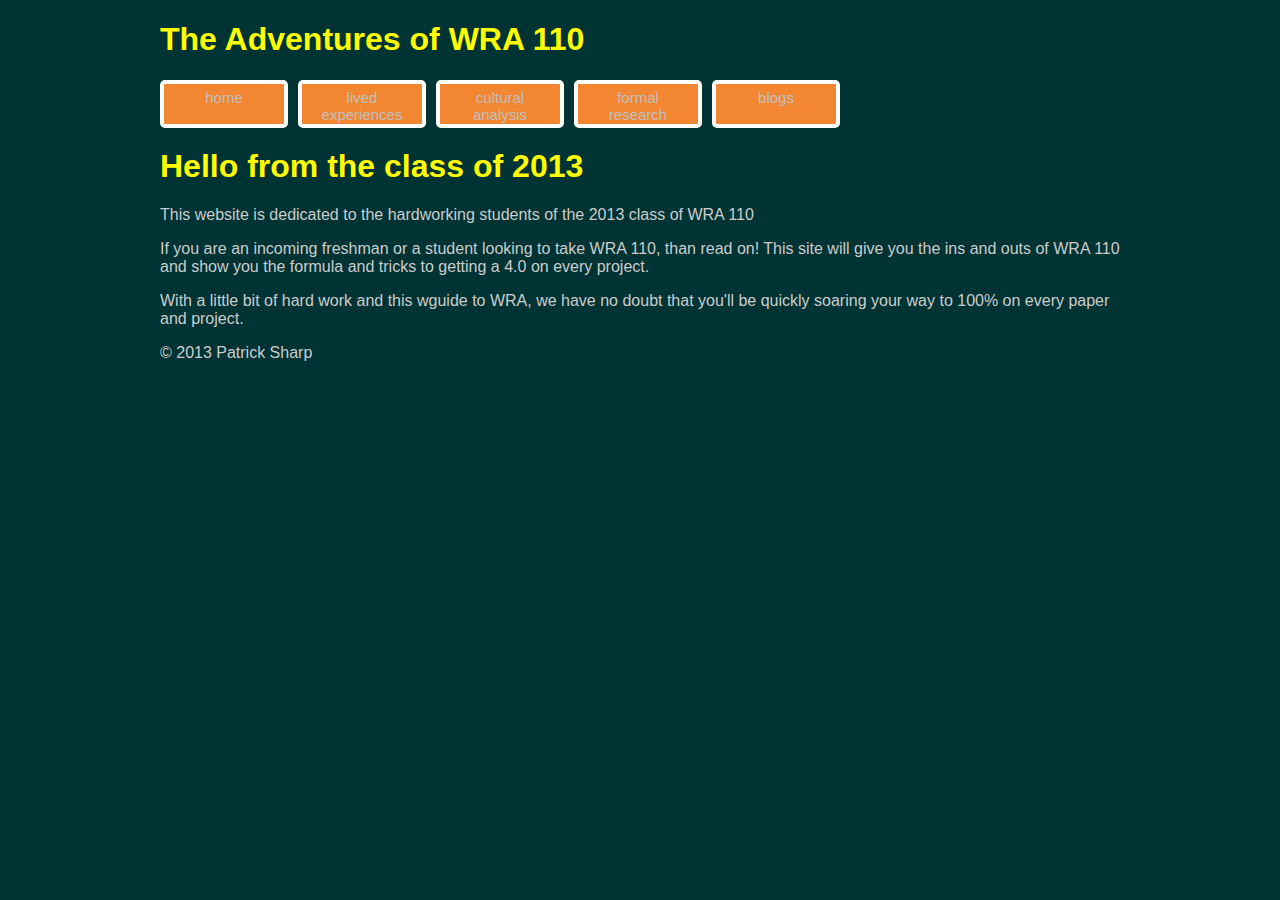
<file: index.html>
<!DOCTYPE HTML>
<head>
<meta charset="UTF-8">
<link type="text/css" rel="stylesheet" href="style.css">
<title>Final Project</title>
</head>
<body>
	<content>
		<header>
		<h1>The Adventures of WRA 110</h1>
		<ul id="nav">
			<li><a href="index.html">home</a></li>
			<li><a href="lived.html">lived <br />experiences</a></li>
			<li><a href="cultural.html">cultural<br />analysis</a></li>
			<li><a href="research.html">formal<br />research</a></li>
			<li><a href="Remix.html">blogs</a></li>
			
		</ul>
		</header>
		<main>
			<h1>Hello from the class of 2013</h1>
			<p>This website is dedicated to the hardworking students of the 2013 class of WRA 110</p>
			<p>If you are an incoming freshman or a student looking to take WRA 110, than read on! This site will give you the ins and outs of WRA 110 and show you the formula and tricks to getting a 4.0 on every project.</p>
			<p>With a little bit of hard work and this wguide to WRA, we have no doubt that you'll be quickly soaring your way to 100% on every paper and project.</p>

			
		</main>
		<footer>
		<p>&copy; 2013 Patrick Sharp</p>
		</footer>
	</content>
</body>
</file>
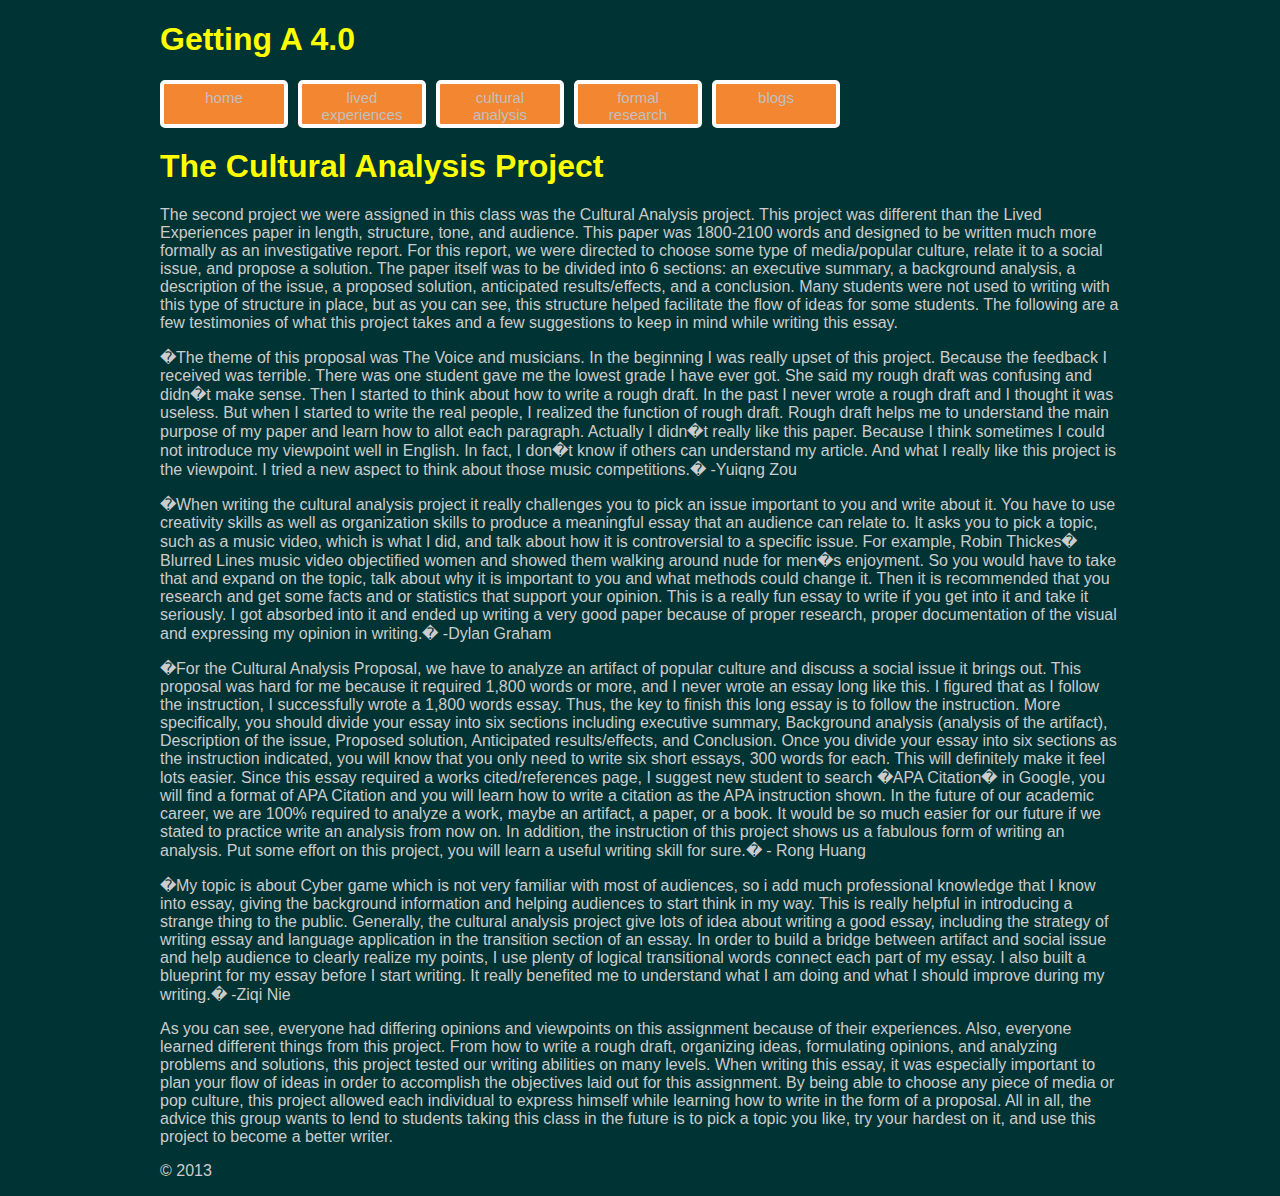
<file: cultural.html>
<!DOCTYPE HTML>
<head>
<meta name="description" content="cultural project">
<meta name="author" content="name goes here">
<meta charset="UTF-8">
<title>lived experiences project | my portfolio</title>
<link type="text/css" rel="stylesheet" href="style.css">
</head>
<body>
	<header>
		<h1>Getting A 4.0</h1>
		<ul id="nav">
			<li><a href="index.html">home</a></li>
			<li><a href="lived.html">lived <br />experiences</a></li>
			<li><a href="cultural.html">cultural <br />analysis</a></li>
			<li><a href="research.html">formal <br />research</a></li>
			<li><a href="Remix.html">blogs</a></li>
			
		</ul>
	</header>
	<main>
		<h1>The Cultural Analysis Project</h1>
		<p>The second project we were assigned in this class was the Cultural Analysis project. This project was different than the Lived Experiences paper in length, structure, tone, and audience. This paper was 1800-2100 words and designed to be written much more formally as an investigative report. For this report, we were directed to choose some type of media/popular culture, relate it to a social issue, and propose a solution. The paper itself was to be divided into 6 sections: an executive summary, a background analysis, a description of the issue, a proposed solution, anticipated results/effects, and a conclusion. Many students were not used to writing with this type of structure in place, but as you can see, this structure helped facilitate the flow of ideas for some students. The following are a few testimonies of what this project takes and a few suggestions to keep in mind while writing this essay.

</p>		<p>�The theme of this proposal was The Voice and musicians. In the beginning I was really upset of this project. Because the feedback I received was terrible. There was one student gave me the lowest grade I have ever got. She said my rough draft was confusing and didn�t make sense. Then I started to think about how to write a rough draft. In the past I never wrote a rough draft and I thought it was useless. But when I started to write the real people, I realized the function of rough draft. Rough draft helps me to understand the main purpose of my paper and learn how to allot each paragraph. Actually I didn�t really like this paper. Because I think sometimes I could not introduce my viewpoint well in English. In fact, I don�t know if others can understand my article. And what I really like this project is the viewpoint. I tried a new aspect to think about those music competitions.� -Yuiqng Zou</p>
		<p>�When writing the cultural analysis project it really challenges you to pick an issue important to you and write about it.  You have to use creativity skills as well as organization skills to produce a meaningful essay that an audience can relate to.  It asks you to pick a topic, such as a music video, which is what I did, and talk about how it is controversial to a specific issue.  For example, Robin Thickes� Blurred Lines music video objectified women and showed them walking around nude for men�s enjoyment.  So you would have to take that and expand on the topic, talk about why it is important to you and what methods could change it.  Then it is recommended that you research and get some facts and or statistics that support your opinion.  This is a really fun essay to write if you get into it and take it seriously.  I got absorbed into it and ended up writing a very good paper because of proper research, proper documentation of the visual and expressing my opinion in writing.� -Dylan Graham</p>
		<p>�For the Cultural Analysis Proposal, we have to analyze an artifact of popular culture and discuss a social issue it brings out. This proposal was hard for me because it required 1,800 words or more, and I never wrote an essay long like this. I figured that as I follow the instruction, I successfully wrote a 1,800 words essay. Thus, the key to finish this long essay is to follow the instruction. More specifically, you should divide your essay into six sections including executive summary, Background analysis (analysis of the artifact), Description of the issue, Proposed solution, Anticipated results/effects, and Conclusion. Once you divide your essay into six sections as the instruction indicated, you will know that you only need to write six short essays, 300 words for each. This will definitely make it feel lots easier. Since this essay required a works cited/references page, I suggest new student to search �APA Citation� in Google, you will find a format of APA Citation and you will learn how to write a citation as the APA instruction shown. In the future of our academic career, we are 100% required to analyze a work, maybe an artifact, a paper, or a book. It would be so much easier for our future if we stated to practice write an analysis from now on. In addition, the instruction of this project shows us a fabulous form of writing an analysis. Put some effort on this project, you will learn a useful writing skill for sure.� - Rong Huang</p>
		<p>�My topic is about Cyber game which is not very familiar with most of audiences, so i add much professional knowledge that I know into essay, giving the background information and helping audiences to start think in my way. This is really helpful in introducing a strange thing to the public. Generally, the cultural analysis project give lots of idea about writing a good essay, including the strategy of writing essay and language application in the transition section of an essay. In order to build a bridge between artifact and social issue and help audience to clearly realize my points, I use plenty of logical transitional words connect each part of my essay. I also built a blueprint for my essay before I start writing. It really benefited me to understand what I am doing and what I should improve during my writing.�  -Ziqi Nie</p>
		<p> As you can see, everyone had differing opinions and viewpoints on this assignment because of their experiences. Also, everyone learned different things from this project. From how to write a rough draft, organizing ideas, formulating opinions, and analyzing problems and solutions, this project tested our writing abilities on many levels. When writing this essay, it was especially important to plan your flow of ideas in order to accomplish the objectives laid out for this assignment. By being able to choose any piece of media or pop culture, this project allowed each individual to express himself while learning how to write in the form of a proposal. All in all, the advice this group wants to lend to students taking this class in the future is to pick a topic you like, try your hardest on it, and use this project to become a better writer.</p>




	</main>
	<footer>
		<p>&copy; 2013</p>
	</footer>
</file>
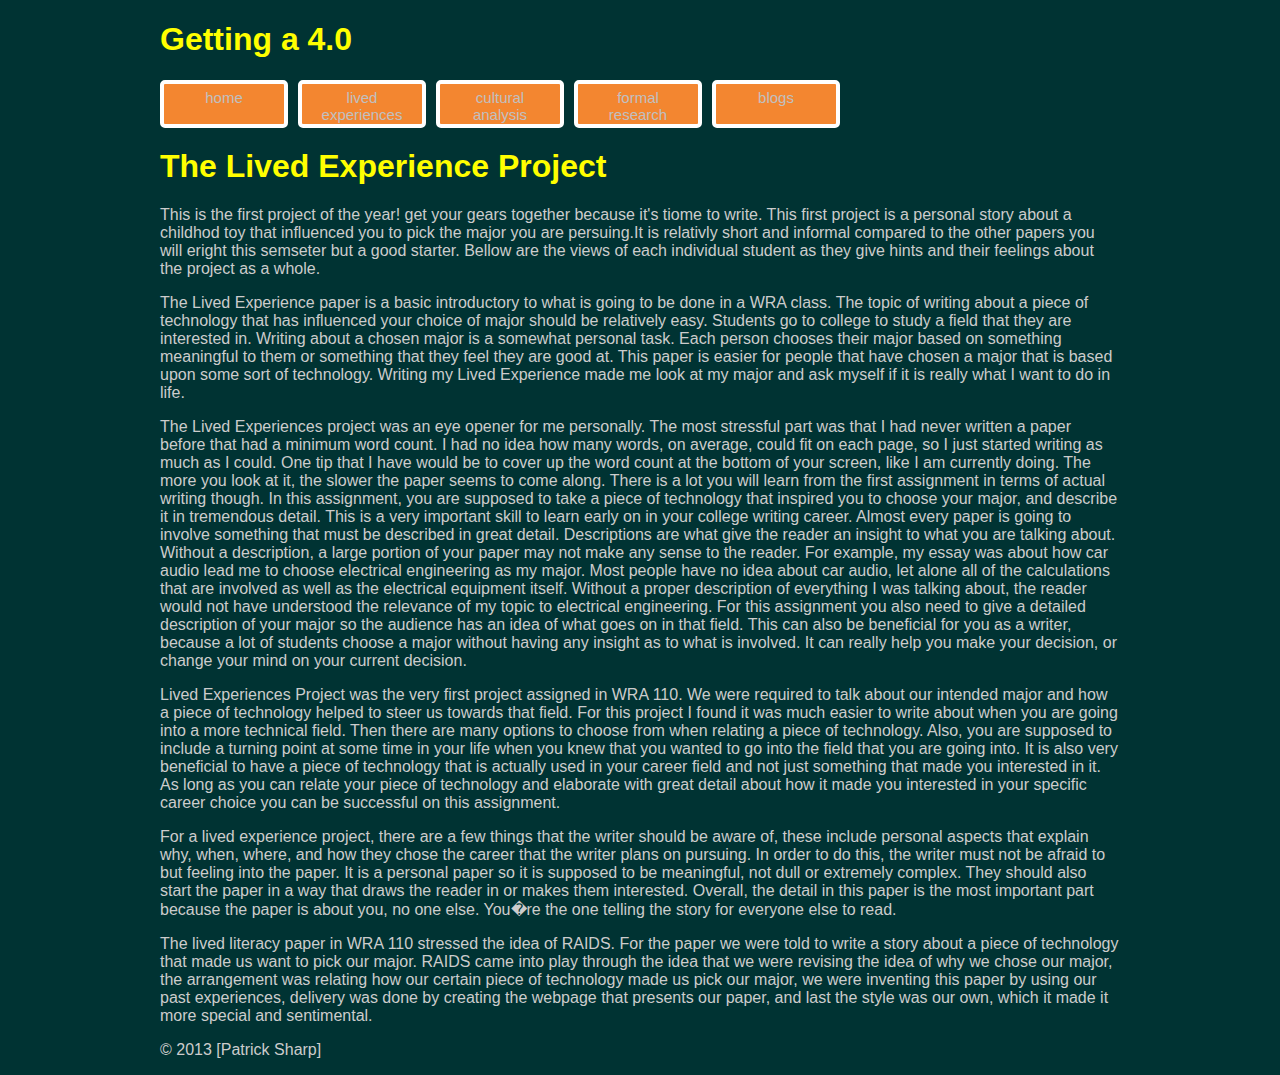
<file: lived.html>
<!DOCTYPE HTML>
<head>
<meta name="description" content="Lived experience project">
<meta name="author" content="name goes here">
<meta charset="UTF-8">
<title>lived experiences project | my portfolio</title>
<link type="text/css" rel="stylesheet" href="style.css">
</head>
<body>
	<header>
		<h1>Getting a 4.0</h1>
		<ul id="nav">
			<li><a href="index.html">home</a></li>
			<li><a href="lived.html">lived <br />experiences</a></li>
			<li><a href="cultural.html">cultural <br />analysis</a></li>
			<li><a href="research.html">formal <br />research</a></li>
			<li><a href="Remix.html">blogs</a></li>
			
		</ul>
	</header>
	<main>
		<h1>The Lived Experience Project</h1>
		<p>This is the first project of the year! get your gears together because it's tiome to write. This first project is a personal story about a childhod toy that influenced you to pick the major you are persuing.It is relativly short and informal compared to the other papers you will eright this semseter but a good starter. Bellow are the views of each individual student as they give hints and their feelings about the project as a whole.</p>
		<p>The Lived Experience paper is a basic introductory to what is going to be done in a WRA class.  The topic of writing about a piece of technology that has influenced your choice of major should be relatively easy.  Students go to college to study a field that they are interested in.  Writing about a chosen major is a somewhat personal task.  Each person chooses their major based on something meaningful to them or something that they feel they are good at.  This paper is easier for people that have chosen a major that is based upon some sort of technology.  Writing my Lived Experience made me look at my major and ask myself if it is really what I want to do in life.</p>
		<p>The Lived Experiences project was an eye opener for me personally. The most stressful part was that I had never written a paper before that had a minimum word count. I had no idea how many words, on average, could fit on each page, so I just started writing as much as I could. One tip that I have would be to cover up the word count at the bottom of your screen, like I am currently doing. The more you look at it, the slower the paper seems to come along. There is a lot you will learn from the first assignment in terms of actual writing though. In this assignment, you are supposed to take a piece of technology that inspired you to choose your major, and describe it in tremendous detail. This is a very important skill to learn early on in your college writing career. Almost every paper is going to involve something that must be described in great detail. Descriptions are what give the reader an insight to what you are talking about. Without a description, a large portion of your paper may not make any sense to the reader. For example, my essay was about how car audio lead me to choose electrical engineering as my major. Most people have no idea about car audio, let alone all of the calculations that are involved as well as the electrical equipment itself. Without a proper description of everything I was talking about, the reader would not have understood the relevance of my topic to electrical engineering. For this assignment you also need to give a detailed description of your major so the audience has an idea of what goes on in that field. This can also be beneficial for you as a writer, because a lot of students choose a major without having any insight as to what is involved. It can really help you make your decision, or change your mind on your current decision.</p>
		<p>Lived Experiences Project was the very first project assigned in WRA 110. We were required to talk about our intended major and how a piece of technology helped to steer us towards that field. For this project I found it was much easier to write about when you are going into a more technical field. Then there are many options to choose from when relating a piece of technology. Also, you are supposed to include a turning point at some time in your life when you knew that you wanted to go into the field that you are going into. It is also very beneficial to have a piece of technology that is actually used in your career field and not just something that made you interested in it.  As long as you can relate your piece of technology and elaborate with great detail about how it made you interested in your specific career choice you can be successful on this assignment. </p>
		<p>
For a lived experience project, there are a few things that the writer should be aware of, these include personal aspects that explain why, when, where, and how they chose the career that the writer plans on pursuing. In order to do this, the writer must not be afraid to but feeling into the paper. It is a personal paper so it is supposed to be meaningful, not dull or extremely complex. They should also start the paper in a way that draws the reader in or makes them interested. Overall, the detail in this paper is the most important part because the paper is about you, no one else. You�re the one telling the story for everyone else to read.
</p>		<p>The lived literacy paper in WRA 110 stressed the idea of RAIDS. For the paper we were told to write a story about a piece of technology that made us want to pick our major. RAIDS came into play through the idea that we were revising the idea of why we chose our major, the arrangement was relating how our certain piece of technology made us pick our major, we were inventing this paper by using our past experiences, delivery was done by creating the webpage that presents our paper, and last the style was our own, which it made it more special and sentimental.

</p>
	




	</main>
	<footer>
		<p>&copy; 2013 [Patrick Sharp]</p>
	</footer>
</file>
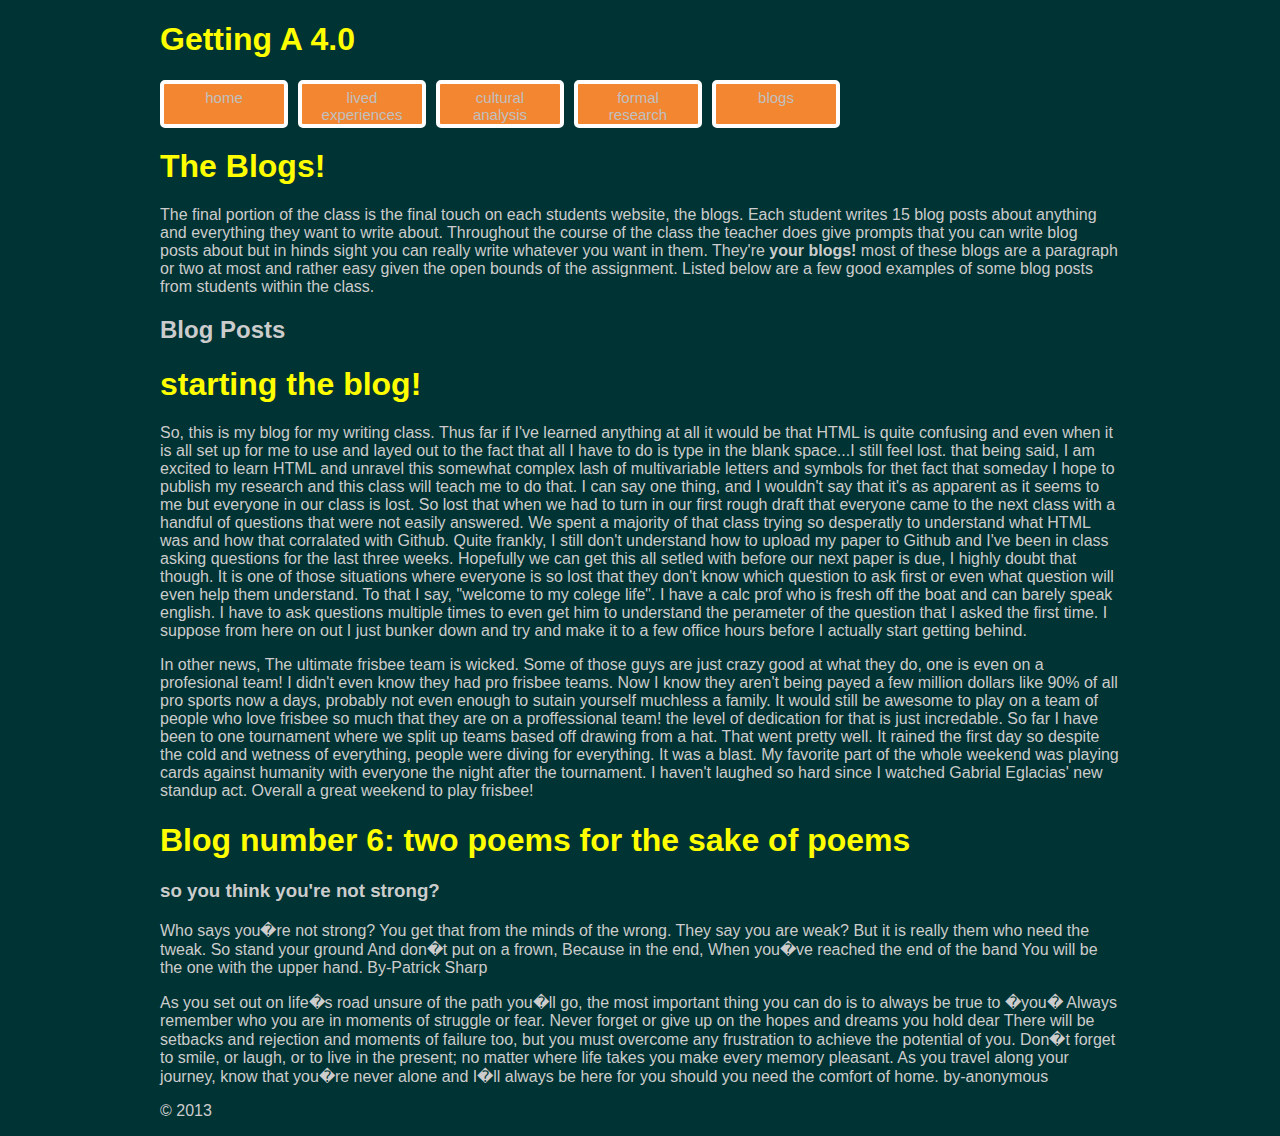
<file: Remix.html>
<!DOCTYPE HTML>
<head>
<meta name="description" content="cultural project">
<meta name="author" content="name goes here">
<meta charset="UTF-8">
<title>lived experiences project | my portfolio</title>
<link type="text/css" rel="stylesheet" href="style.css">
</head>
<body>
	<header>
		<h1>Getting A 4.0</h1>
		<ul id="nav">
			<li><a href="index.html">home</a></li>
			<li><a href="lived.html">lived <br />experiences</a></li>
			<li><a href="cultural.html">cultural <br />analysis</a></li>
			<li><a href="research.html">formal <br />research</a></li>
			<li><a href="Remix.html">blogs</a></li>
			
		</ul>
	</header>
	<main>
		<h1>The Blogs!</h1>
		<p>The final portion of the class is the final touch on each students website, the blogs. Each student writes 15 blog posts about anything and everything they want to write about. Throughout the course of the class the teacher does give prompts that you can write blog posts about but in hinds sight you can really write whatever you want in them. They're <strong>your blogs!</strong> most of these blogs are a paragraph or two
at most and rather easy given the open bounds of the assignment. Listed below are a few good examples of some blog posts from students within the class.</p>
		<h2>Blog Posts</h2>
			
		<h1>starting the blog!</h1>		
<p>So, this is my blog for my writing class. Thus far if I've learned anything at all it would be that HTML is quite confusing and even when it is all set up for me to use and layed out to the fact that all I have to do is type in the blank space...I still feel lost. that being said, I am excited to learn HTML and unravel this somewhat complex lash of multivariable letters and symbols for thet fact that someday I hope to publish my research and this class will teach me to do that. I can say one thing, and I wouldn't say that it's as apparent as it seems to me but everyone in our class is lost. So lost that when we had to turn in our first rough draft that everyone came to the next class with a handful of questions that were not easily answered. We spent a majority of that class trying so desperatly to understand what HTML was and how that corralated with Github. Quite frankly, I still don't understand how to upload my paper to Github and I've been in class asking questions for the last three weeks. Hopefully we can get this all setled with before our next paper is due, I highly doubt that though. It is one of those situations where everyone is so lost that they don't know which question to ask first or even what question will even help them understand. To that I say, "welcome to my colege life". I have a calc prof who is fresh off the boat and can barely speak english. I have to ask questions multiple times to even get him to understand the perameter of the question that I asked the first time. I suppose from here on out I just bunker down and try and make it to a few office hours before I actually start getting behind.</p>
				<p>In other news, The ultimate frisbee team is wicked. Some of those guys are just crazy good at what they do, one is even on a profesional team! I didn't even know they had pro frisbee teams. Now I know they aren't being payed a few million dollars like 90% of all pro sports now a days, probably not even enough to sutain yourself muchless a family. It would still be awesome to play on a team of people who love frisbee so much that they are on a proffessional team! the level of dedication for that is just incredable. So far I have been to one tournament where we split up teams based off drawing from a hat. That went pretty well. It rained the first day so despite the cold and wetness of everything, people were diving for everything. It was a blast. My favorite part of the whole weekend was playing cards against humanity with everyone the night after the tournament. I haven't laughed so hard since I watched Gabrial Eglacias' new standup act. Overall a great weekend to play frisbee!</p>
		
		<h1>Blog number 6: two poems for the sake of poems</h1>
			<h3> so you think you're not strong?</h3>			
<p>
Who says you�re not strong?
You get that from the minds of the wrong.
They say you are weak?
But it is really them who need the tweak.

So stand your ground
And don�t put on a frown,
Because in the end,
When you�ve reached the end of the band
You will be the one with the upper hand.

By-Patrick Sharp</p>

<p>As you set out on life�s road
unsure of the path you�ll go,
the most important thing you can do
is to always be true to �you�

Always remember who you are
in moments of struggle or fear.
Never forget or give up on
the hopes and dreams you hold dear

There will be setbacks and rejection
and moments of failure too,
but you must overcome any frustration
to achieve the potential of you.

Don�t forget to smile, or laugh,
or to live in the present;
no matter where life takes you
make every memory pleasant.

As you travel along your journey,
know that you�re never alone
and I�ll always be here for you
should you need the comfort of home.

by-anonymous</p>



	</main>
	<footer>
		<p>&copy; 2013</p>
	</footer>
</file>
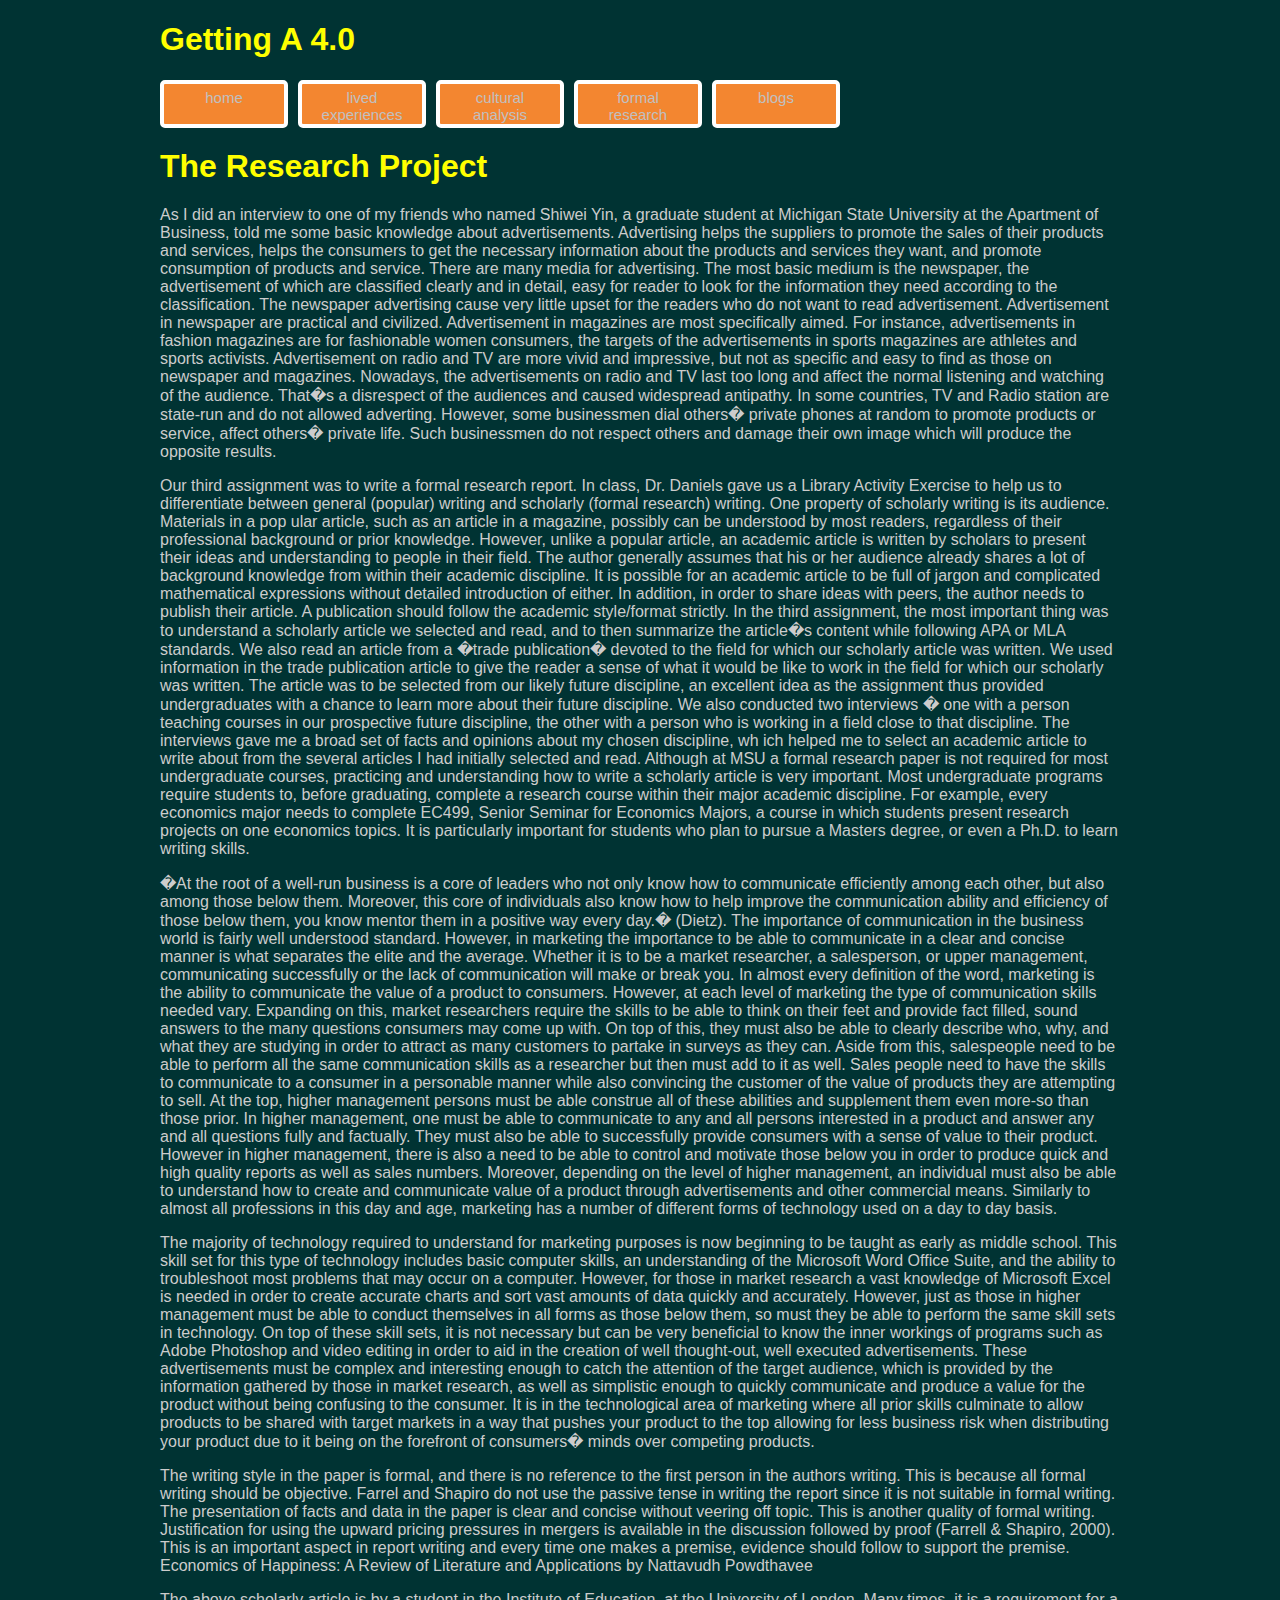
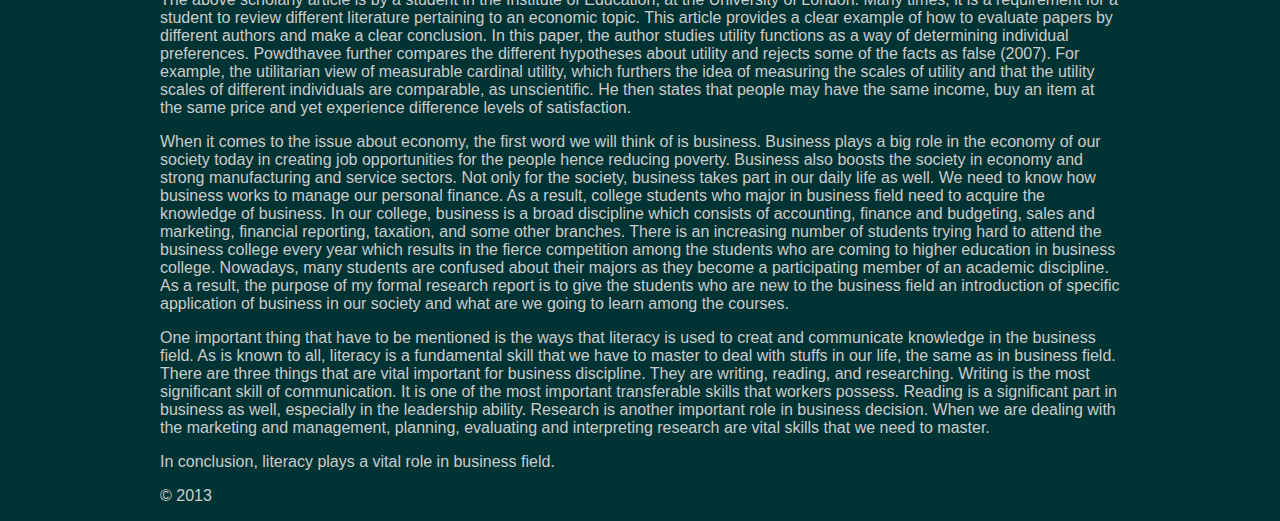
<file: research.html>
<!DOCTYPE HTML>
<head>
<meta name="description" content="cultural project">
<meta name="author" content="name goes here">
<meta charset="UTF-8">
<title>lived experiences project | my portfolio</title>
<link type="text/css" rel="stylesheet" href="style.css">
</head>
<body>
	<header>
		<h1>Getting A 4.0</h1>
		<ul id="nav">
			<li><a href="index.html">home</a></li>
			<li><a href="lived.html">lived <br />experiences</a></li>
			<li><a href="cultural.html">cultural <br />analysis</a></li>
			<li><a href="research.html">formal <br />research</a></li>
			<li><a href="Remix.html">blogs</a></li>
			
		</ul>
	</header>
	<main>
		<h1>The Research Project</h1>
	
		<p>As I did an interview to one of my friends who named Shiwei Yin, a graduate student at Michigan State University at the Apartment of Business, told me some basic knowledge about advertisements. Advertising helps the suppliers to promote the sales of their products and services, helps the consumers to get the necessary information about the products and services they want, and promote consumption of products and service. There are many media for advertising. The most basic medium is the newspaper, the advertisement of which are classified clearly and in detail, easy for reader to look for the information they need according to the classification. The newspaper advertising cause very little upset for the readers who do not want to read advertisement. Advertisement in newspaper are practical and civilized. Advertisement in magazines are most specifically aimed. For instance, advertisements in fashion magazines are for fashionable women consumers, the targets of the advertisements in sports magazines are athletes and sports activists. Advertisement on radio and TV are more vivid and impressive, but not as specific and easy to find as those on newspaper and magazines. Nowadays, the advertisements on radio and TV last too long and affect the normal listening and watching of the audience. That�s a disrespect of the audiences and caused widespread antipathy. In some countries, TV and Radio station are state-run and do not allowed adverting. However, some businessmen dial others� private phones at random to promote products or service, affect others� private life. Such businessmen do not respect others and damage their own image which will produce the opposite results. 

</p>
		<p>Our third assignment was to write a formal research report.  In class, Dr. Daniels gave us a Library Activity Exercise to help us to differentiate between general (popular) writing and scholarly (formal research) writing.  One property of scholarly writing is its audience. Materials in a pop ular article, such as an article in a magazine, possibly can be understood by most readers, regardless of their professional background or prior knowledge. However, unlike a popular article, an academic article is written by scholars to present their ideas and understanding to people in their field.  The author generally assumes that his or her audience already shares a lot of background knowledge from within their academic discipline. It is possible for an academic article to be full of jargon and complicated mathematical expressions without detailed introduction of either.  In addition, in order to share ideas with peers, the author needs to publish their article. A publication should follow the academic style/format strictly.
In the third assignment, the most important thing was to understand a scholarly article we selected and read, and to then summarize the article�s content while following APA or MLA standards.  We also read an article from a �trade publication� devoted to the field for which our scholarly article was written.  We used information in the trade publication article to give the reader a sense of what it would be like to work in the field for which our scholarly was written.  The article was to be selected from our likely future discipline, an excellent idea as the assignment thus provided undergraduates with a chance to learn more about their future discipline.  We also conducted two interviews � one with a person teaching courses in our prospective future discipline, the other with a person who is working in a field close to that discipline.  The interviews gave me a broad set of facts and opinions about my chosen discipline, wh ich helped me to select an academic article to write about from the several articles I had initially selected and read.
Although at MSU a formal research paper is not required for most undergraduate courses, practicing and understanding how to write a scholarly article is very important. Most undergraduate programs require students to, before graduating, complete a research course within their major academic discipline. For example, every economics major needs to complete EC499, Senior Seminar for Economics Majors, a course in which students present research projects on one economics topics. It is particularly important for students who plan to pursue a Masters degree, or even a Ph.D. to learn writing skills. 
</p>
		<p>�At the root of a well-run business is a core of leaders who not only know how to communicate efficiently among each other, but also among those below them. Moreover, this core of individuals also know how to help improve the communication ability and efficiency of those below them, you know mentor them in a positive way every day.� (Dietz). The importance of communication in the business world is fairly well understood standard. However, in marketing the importance to be able to communicate in a clear and concise manner is what separates the elite and the average. Whether it is to be a market researcher, a salesperson, or upper management, communicating successfully or the lack of communication will make or break you. In almost every definition of the word, marketing is the ability to communicate the value of a product to consumers. However, at each level of marketing the type of communication skills needed vary.  Expanding on this, market researchers require the skills to be able to think on their feet and provide fact filled, sound answers to the many questions consumers may come up with. On top of this, they must also be able to clearly describe who, why, and what they are studying in order to attract as many customers to partake in surveys as they can. Aside from this, salespeople need to be able to perform all the same communication skills as a researcher but then must add to it as well. Sales people need to have the skills to communicate to a consumer in a personable manner while also convincing the customer of the value of products they are attempting to sell. At the top, higher management persons must be able construe all of these abilities and supplement them even more-so than those prior. In higher management, one must be able to communicate to any and all persons interested in a product and answer any and all questions fully and factually.  They must also be able to successfully provide consumers with a sense of value to their product. However in higher management, there is also a need to be able to control and motivate those below you in order to produce quick and high quality reports as well as sales numbers. Moreover, depending on the level of higher management, an individual must also be able to understand how to create and communicate value of a product through advertisements and other commercial means. Similarly to almost all professions in this day and age, marketing has a number of different forms of technology used on a day to day basis.</p>
		<p>The majority of technology required to understand for marketing purposes is now beginning to be taught as early as middle school. This skill set for this type of technology includes basic computer skills, an understanding of the Microsoft Word Office Suite, and the ability to troubleshoot most problems that may occur on a computer. However, for those in market research a vast knowledge of Microsoft Excel is needed in order to create accurate charts and sort vast amounts of data quickly and accurately. However, just as those in higher management must be able to conduct themselves in all forms as those below them, so must they be able to perform the same skill sets in technology. On top of these skill sets, it is not necessary but can be very beneficial to know the inner workings of programs such as Adobe Photoshop and video editing in order to aid in the creation of well thought-out, well executed advertisements. These advertisements must be complex and interesting enough to catch the attention of the target audience, which is provided by the information gathered by those in market research, as well as simplistic enough to quickly communicate and produce a value for the product without being confusing to the consumer. It is in the technological area of marketing where all prior skills culminate to allow products to be shared with target markets in a way that pushes your product to the top allowing for less business risk when distributing your product due to it being on the forefront of consumers� minds over competing products.

</p>
		<p>The writing style in the paper is formal, and there is no reference to the first person in the authors writing. This is because all formal writing should be objective. Farrel and Shapiro do not use the passive tense in writing the report since it is not suitable in formal writing. The presentation of facts and data in the paper is clear and concise without veering off topic. This is another quality of formal writing. Justification for using the upward pricing pressures in mergers is available in the discussion followed by proof (Farrell & Shapiro, 2000). This is an important aspect in report writing and every time one makes a premise, evidence should follow to support the premise.
Economics of Happiness: A Review of Literature and Applications by Nattavudh Powdthavee
 	
</p>
		<p>The above scholarly article is by a student in the Institute of Education, at the University of London. Many times, it is a requirement for a student to review different literature pertaining to an economic topic. This article provides a clear example of how to evaluate papers by different authors and make a clear conclusion. In this paper, the author studies utility functions as a way of determining individual preferences. Powdthavee further compares the different hypotheses about utility and rejects some of the facts as false (2007). For example, the utilitarian view of measurable cardinal utility, which furthers the idea of measuring the scales of utility and that the utility scales of different individuals are comparable, as unscientific. He then states that people may have the same income, buy an item at the same price and yet experience difference levels of satisfaction.</p>
		<p>When it comes to the issue about economy, the first word we will think of is business. Business plays a big role in the economy of our society today in creating job opportunities for the people hence reducing poverty. Business also boosts the society in economy and strong manufacturing and service sectors. Not only for the society, business takes part in our daily life as well. We need to know how business works to manage our personal finance. As a result, college students who major in business field need to acquire the knowledge of business. In our college, business is a broad discipline which consists of accounting, finance and budgeting, sales and marketing, financial reporting, taxation, and some other branches. There is an increasing number of students trying hard to attend the business college every year which results in the fierce competition among the students who are coming to higher education in business college. Nowadays, many students are confused about their majors as they become a participating member of an academic discipline. As a result, the purpose of my formal research report is to give the students who are new to the business field an introduction of specific application of business in our society and what are we going to learn among the courses.</p>
		<p>One important thing that have to be mentioned is the ways that literacy is used to creat and communicate knowledge in the business field. As is known to all, literacy is a fundamental skill that we have to master to deal with stuffs in our life, the same as in business field. There are three things that are vital important for business discipline. They are writing, reading, and researching. Writing is the most significant skill of communication. It is one of the most important transferable skills that workers possess. Reading is a significant part in business as well, especially in the leadership ability. Research is another important role in business decision. When we are dealing with the marketing and management, planning, evaluating and interpreting research are vital skills that we need to master. </p>
		<p>In conclusion, literacy plays a vital role in business field.</p>



	</main>
	<footer>
		<p>&copy; 2013</p>
	</footer>
</file>
<file: style.css>
body {
	color:#cccccc;
	background:#003333;
	font-family:Arial, Times;
	width:960px;
	margin:auto;
	
}



header, main, footer {
	clear:both;
	margin-left:0;
	width:960px;
	
}


header, main h1 {color:#ffff00;
	
}

	


a, a:visited {
	color:#c0c0c0;
	text-decoration:none;
}


a:hover {
color: #77ccee;
font-weight:bold;
text-decoration: none;
}


#nav {
list-style: none;
	width:960px;
	margin-left:-40px;
	
}


#nav li {
display:block;
	text-color:red;
	float: left;
	padding:5px;
	margin-bottom:20px;
	margin-right:10px;
	height:30px;
	width:110px;
	text-align:center;
	font-size:15px;
	border: 4px solid white;
	border-radius:5px;
	background:#F38630
}


#menu {
	width:150px;
	display: block;
	float:left;
	margin-left:-40px;
	}


#menu ul {
	list-style: none;
	float:left;
	margin-left:0;
	border-right: 1px solid #c0c0c0;
	}

#menu li {
	width: 125px;
	padding:5px;
	margin-bottom:10px;
	font-size:13px;
	}
	

article {
	width:800px;
	display: block;
	float:right;
	}
</file>
